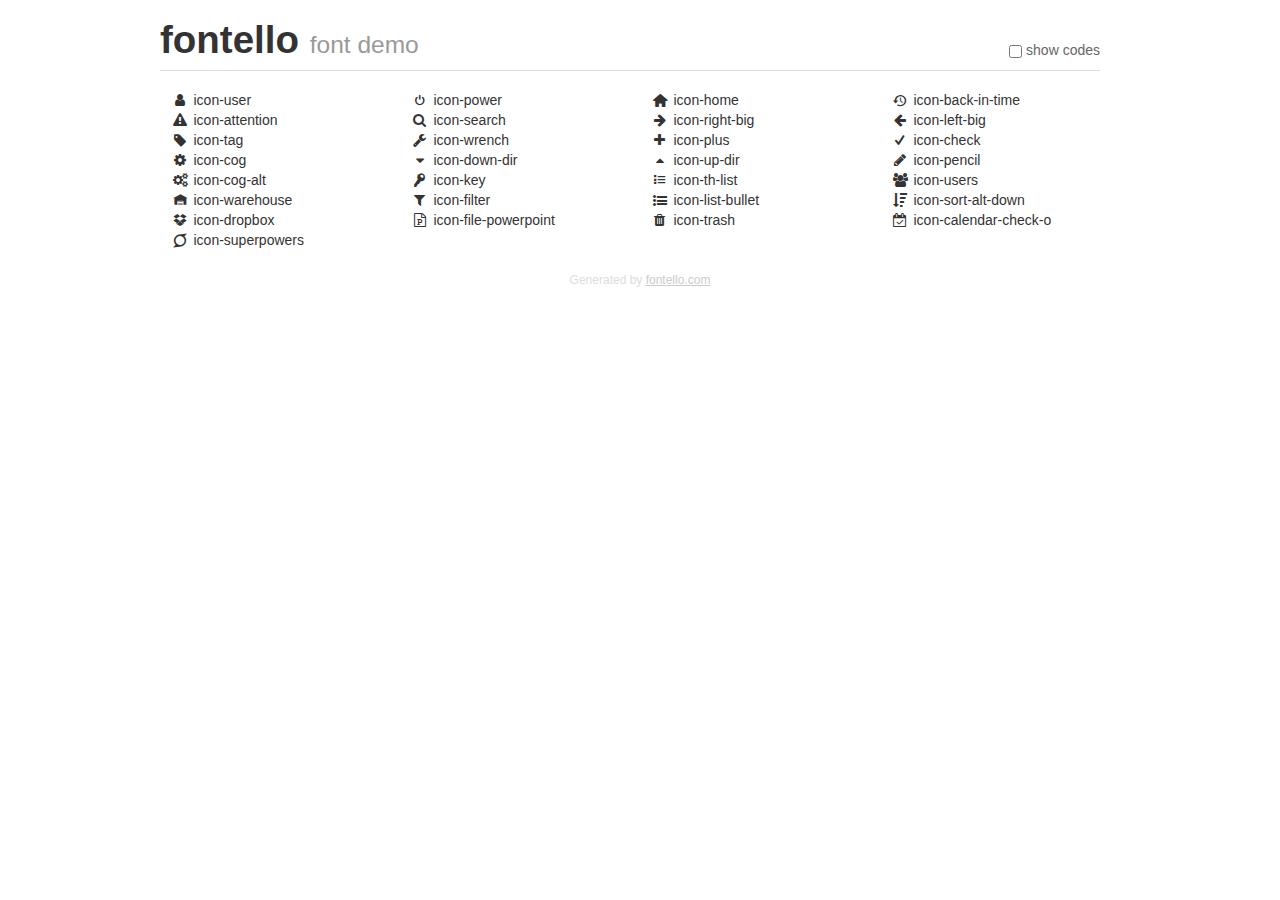
<file: static/css/fontello/demo.html>
<!DOCTYPE html>
<html>
  <head>
  <!--[if lt IE 9]><script language="javascript" type="text/javascript" src="//html5shim.googlecode.com/svn/trunk/html5.js"></script><![endif]-->
  <meta charset="UTF-8">
  <style>
    html {
      font-size: 100%;
      -webkit-text-size-adjust: 100%;
      -ms-text-size-adjust: 100%;
    }
    a:focus {
      outline: thin dotted #333;
      outline: 5px auto -webkit-focus-ring-color;
      outline-offset: -2px;
    }
    a:hover,
    a:active {
      outline: 0;
    }
    input {
      margin: 0;
      font-size: 100%;
      vertical-align: middle;
      *overflow: visible;
      line-height: normal;
    }
    input::-moz-focus-inner {
      padding: 0;
      border: 0;
    }
    body {
      margin: 0;
      font-family: "Helvetica Neue", Helvetica, Arial, sans-serif;
      font-size: 14px;
      line-height: 20px;
      color: #333;
      background-color: #fff;
    }
    a {
      color: #08c;
      text-decoration: none;
    }
    a:hover {
      color: #005580;
      text-decoration: underline;
    }
    .row {
      margin-left: -20px;
      *zoom: 1;
    }
    .row:before,
    .row:after {
      display: table;
      content: "";
      line-height: 0;
    }
    .row:after {
      clear: both;
    }
    .span3 {
      float: left;
      min-height: 1px;
      margin-left: 20px;
      width: 220px;
    }
    .container {
      width: 940px;
      margin-right: auto;
      margin-left: auto;
      *zoom: 1;
    }
    .container:before,
    .container:after {
      display: table;
      content: "";
      line-height: 0;
    }
    .container:after {
      clear: both;
    }
    small {
      font-size: 85%;
    }
    h1 {
      margin: 10px 0;
      font-family: inherit;
      font-weight: bold;
      line-height: 20px;
      color: inherit;
      text-rendering: optimizelegibility;
      line-height: 40px;
      font-size: 38.5px;
    }
    h1 small {
      font-weight: normal;
      line-height: 1;
      color: #999;
      font-size: 24.5px;
    }

    body {
      margin-top: 90px;
    }
    .header {
      position: fixed;
      top: 0;
      left: 50%;
      margin-left: -480px;
      background-color: #fff;
      border-bottom: 1px solid #ddd;
      padding-top: 10px;
      z-index: 10;
    }
    .footer {
      color: #ddd;
      font-size: 12px;
      text-align: center;
      margin-top: 20px;
    }
    .footer a {
      color: #ccc;
      text-decoration: underline;
    }
    .the-icons {
      font-size: 14px;
      line-height: 24px;
    }
    .switch {
      position: absolute;
      right: 0;
      bottom: 10px;
      color: #666;
    }
    .switch input {
      margin-right: 0.3em;
    }
    .codesOn .i-name {
      display: none;
    }
    .codesOn .i-code {
      display: inline;
    }
    .i-code {
      display: none;
    }
    @font-face {
      font-family: 'fontello';
      src: url('./font/fontello.eot?36512815');
      src: url('./font/fontello.eot?36512815#iefix') format('embedded-opentype'),
           url('./font/fontello.woff?36512815') format('woff'),
           url('./font/fontello.ttf?36512815') format('truetype'),
           url('./font/fontello.svg?36512815#fontello') format('svg');
      font-weight: normal;
      font-style: normal;
    }
    .demo-icon {
      font-family: "fontello";
      font-style: normal;
      font-weight: normal;
      speak: never;
     
      display: inline-block;
      text-decoration: inherit;
      width: 1em;
      margin-right: .2em;
      text-align: center;
      /* opacity: .8; */
     
      /* For safety - reset parent styles, that can break glyph codes*/
      font-variant: normal;
      text-transform: none;
     
      /* fix buttons height, for twitter bootstrap */
      line-height: 1em;
     
      /* Animation center compensation - margins should be symmetric */
      /* remove if not needed */
      margin-left: .2em;
     
      /* You can be more comfortable with increased icons size */
      /* font-size: 120%; */
     
      /* Font smoothing. That was taken from TWBS */
      -webkit-font-smoothing: antialiased;
      -moz-osx-font-smoothing: grayscale;
     
      /* Uncomment for 3D effect */
      /* text-shadow: 1px 1px 1px rgba(127, 127, 127, 0.3); */
    }
    </style>
    <link rel="stylesheet" href="css/animation.css"><!--[if IE 7]><link rel="stylesheet" href="css/" + font.fontname + "-ie7.css"><![endif]-->
    <script>
      function toggleCodes(on) {
        var obj = document.getElementById('icons');
      
        if (on) {
          obj.className += ' codesOn';
        } else {
          obj.className = obj.className.replace(' codesOn', '');
        }
      }
    </script>
  </head>
  <body>
    <div class="container header">
      <h1>fontello <small>font demo</small></h1>
      <label class="switch">
        <input type="checkbox" onclick="toggleCodes(this.checked)">show codes
      </label>
    </div>
    <div class="container" id="icons">
      <div class="row">
        <div class="span3" title="Code: 0xe800">
          <i class="demo-icon icon-user">&#xe800;</i> <span class="i-name">icon-user</span><span class="i-code">0xe800</span>
        </div>
        <div class="span3" title="Code: 0xe801">
          <i class="demo-icon icon-power">&#xe801;</i> <span class="i-name">icon-power</span><span class="i-code">0xe801</span>
        </div>
        <div class="span3" title="Code: 0xe802">
          <i class="demo-icon icon-home">&#xe802;</i> <span class="i-name">icon-home</span><span class="i-code">0xe802</span>
        </div>
        <div class="span3" title="Code: 0xe803">
          <i class="demo-icon icon-back-in-time">&#xe803;</i> <span class="i-name">icon-back-in-time</span><span class="i-code">0xe803</span>
        </div>
      </div>
      <div class="row">
        <div class="span3" title="Code: 0xe804">
          <i class="demo-icon icon-attention">&#xe804;</i> <span class="i-name">icon-attention</span><span class="i-code">0xe804</span>
        </div>
        <div class="span3" title="Code: 0xe805">
          <i class="demo-icon icon-search">&#xe805;</i> <span class="i-name">icon-search</span><span class="i-code">0xe805</span>
        </div>
        <div class="span3" title="Code: 0xe806">
          <i class="demo-icon icon-right-big">&#xe806;</i> <span class="i-name">icon-right-big</span><span class="i-code">0xe806</span>
        </div>
        <div class="span3" title="Code: 0xe807">
          <i class="demo-icon icon-left-big">&#xe807;</i> <span class="i-name">icon-left-big</span><span class="i-code">0xe807</span>
        </div>
      </div>
      <div class="row">
        <div class="span3" title="Code: 0xe808">
          <i class="demo-icon icon-tag">&#xe808;</i> <span class="i-name">icon-tag</span><span class="i-code">0xe808</span>
        </div>
        <div class="span3" title="Code: 0xe809">
          <i class="demo-icon icon-wrench">&#xe809;</i> <span class="i-name">icon-wrench</span><span class="i-code">0xe809</span>
        </div>
        <div class="span3" title="Code: 0xe80a">
          <i class="demo-icon icon-plus">&#xe80a;</i> <span class="i-name">icon-plus</span><span class="i-code">0xe80a</span>
        </div>
        <div class="span3" title="Code: 0xe80b">
          <i class="demo-icon icon-check">&#xe80b;</i> <span class="i-name">icon-check</span><span class="i-code">0xe80b</span>
        </div>
      </div>
      <div class="row">
        <div class="span3" title="Code: 0xe80c">
          <i class="demo-icon icon-cog">&#xe80c;</i> <span class="i-name">icon-cog</span><span class="i-code">0xe80c</span>
        </div>
        <div class="span3" title="Code: 0xe80d">
          <i class="demo-icon icon-down-dir">&#xe80d;</i> <span class="i-name">icon-down-dir</span><span class="i-code">0xe80d</span>
        </div>
        <div class="span3" title="Code: 0xe80e">
          <i class="demo-icon icon-up-dir">&#xe80e;</i> <span class="i-name">icon-up-dir</span><span class="i-code">0xe80e</span>
        </div>
        <div class="span3" title="Code: 0xe80f">
          <i class="demo-icon icon-pencil">&#xe80f;</i> <span class="i-name">icon-pencil</span><span class="i-code">0xe80f</span>
        </div>
      </div>
      <div class="row">
        <div class="span3" title="Code: 0xe810">
          <i class="demo-icon icon-cog-alt">&#xe810;</i> <span class="i-name">icon-cog-alt</span><span class="i-code">0xe810</span>
        </div>
        <div class="span3" title="Code: 0xe811">
          <i class="demo-icon icon-key">&#xe811;</i> <span class="i-name">icon-key</span><span class="i-code">0xe811</span>
        </div>
        <div class="span3" title="Code: 0xe812">
          <i class="demo-icon icon-th-list">&#xe812;</i> <span class="i-name">icon-th-list</span><span class="i-code">0xe812</span>
        </div>
        <div class="span3" title="Code: 0xe813">
          <i class="demo-icon icon-users">&#xe813;</i> <span class="i-name">icon-users</span><span class="i-code">0xe813</span>
        </div>
      </div>
      <div class="row">
        <div class="span3" title="Code: 0xe840">
          <i class="demo-icon icon-warehouse">&#xe840;</i> <span class="i-name">icon-warehouse</span><span class="i-code">0xe840</span>
        </div>
        <div class="span3" title="Code: 0xf0b0">
          <i class="demo-icon icon-filter">&#xf0b0;</i> <span class="i-name">icon-filter</span><span class="i-code">0xf0b0</span>
        </div>
        <div class="span3" title="Code: 0xf0ca">
          <i class="demo-icon icon-list-bullet">&#xf0ca;</i> <span class="i-name">icon-list-bullet</span><span class="i-code">0xf0ca</span>
        </div>
        <div class="span3" title="Code: 0xf161">
          <i class="demo-icon icon-sort-alt-down">&#xf161;</i> <span class="i-name">icon-sort-alt-down</span><span class="i-code">0xf161</span>
        </div>
      </div>
      <div class="row">
        <div class="span3" title="Code: 0xf16b">
          <i class="demo-icon icon-dropbox">&#xf16b;</i> <span class="i-name">icon-dropbox</span><span class="i-code">0xf16b</span>
        </div>
        <div class="span3" title="Code: 0xf1c4">
          <i class="demo-icon icon-file-powerpoint">&#xf1c4;</i> <span class="i-name">icon-file-powerpoint</span><span class="i-code">0xf1c4</span>
        </div>
        <div class="span3" title="Code: 0xf1f8">
          <i class="demo-icon icon-trash">&#xf1f8;</i> <span class="i-name">icon-trash</span><span class="i-code">0xf1f8</span>
        </div>
        <div class="span3" title="Code: 0xf274">
          <i class="demo-icon icon-calendar-check-o">&#xf274;</i> <span class="i-name">icon-calendar-check-o</span><span class="i-code">0xf274</span>
        </div>
      </div>
      <div class="row">
        <div class="span3" title="Code: 0xf2dd">
          <i class="demo-icon icon-superpowers">&#xf2dd;</i> <span class="i-name">icon-superpowers</span><span class="i-code">0xf2dd</span>
        </div>
      </div>
    <div class="container footer">Generated by <a href="https://fontello.com">fontello.com</a></div>
  </body>
</html>
</file>
<file: static/css/fontello/css/animation.css>
/*
   Animation example, for spinners
*/
.animate-spin {
  -moz-animation: spin 2s infinite linear;
  -o-animation: spin 2s infinite linear;
  -webkit-animation: spin 2s infinite linear;
  animation: spin 2s infinite linear;
  display: inline-block;
}
@-moz-keyframes spin {
  0% {
    -moz-transform: rotate(0deg);
    -o-transform: rotate(0deg);
    -webkit-transform: rotate(0deg);
    transform: rotate(0deg);
  }

  100% {
    -moz-transform: rotate(359deg);
    -o-transform: rotate(359deg);
    -webkit-transform: rotate(359deg);
    transform: rotate(359deg);
  }
}
@-webkit-keyframes spin {
  0% {
    -moz-transform: rotate(0deg);
    -o-transform: rotate(0deg);
    -webkit-transform: rotate(0deg);
    transform: rotate(0deg);
  }

  100% {
    -moz-transform: rotate(359deg);
    -o-transform: rotate(359deg);
    -webkit-transform: rotate(359deg);
    transform: rotate(359deg);
  }
}
@-o-keyframes spin {
  0% {
    -moz-transform: rotate(0deg);
    -o-transform: rotate(0deg);
    -webkit-transform: rotate(0deg);
    transform: rotate(0deg);
  }

  100% {
    -moz-transform: rotate(359deg);
    -o-transform: rotate(359deg);
    -webkit-transform: rotate(359deg);
    transform: rotate(359deg);
  }
}
@-ms-keyframes spin {
  0% {
    -moz-transform: rotate(0deg);
    -o-transform: rotate(0deg);
    -webkit-transform: rotate(0deg);
    transform: rotate(0deg);
  }

  100% {
    -moz-transform: rotate(359deg);
    -o-transform: rotate(359deg);
    -webkit-transform: rotate(359deg);
    transform: rotate(359deg);
  }
}
@keyframes spin {
  0% {
    -moz-transform: rotate(0deg);
    -o-transform: rotate(0deg);
    -webkit-transform: rotate(0deg);
    transform: rotate(0deg);
  }

  100% {
    -moz-transform: rotate(359deg);
    -o-transform: rotate(359deg);
    -webkit-transform: rotate(359deg);
    transform: rotate(359deg);
  }
}
</file>
